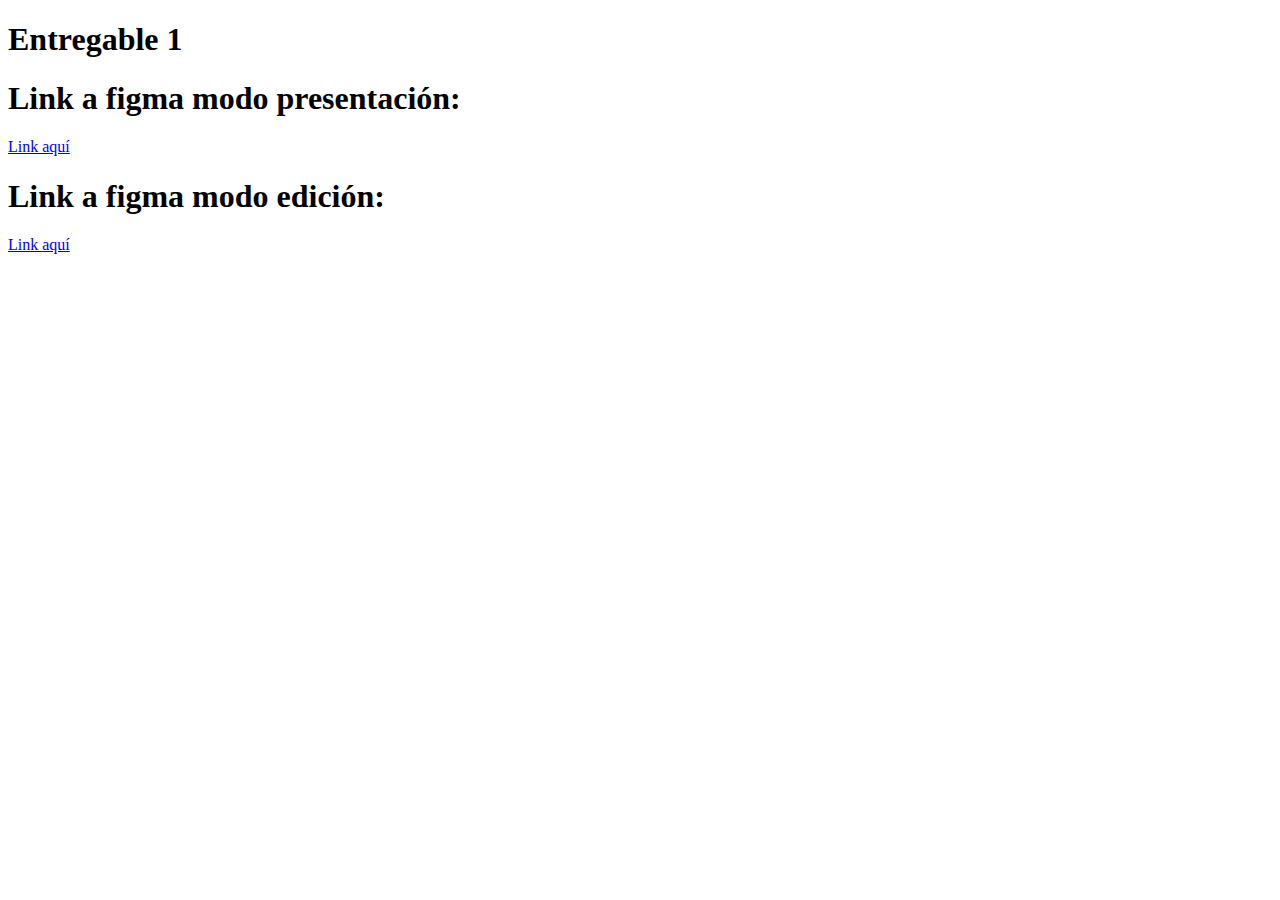
<file: TP1/index.html>
<!DOCTYPE html>
<html lang="en">

    <head>
        <meta charset="UTF-8">
        <meta http-equiv="X-UA-Compatible" content="IE=edge">
        <title>Entregable 1</title>
    </head>

    <body>
        <div>
            <h1>Entregable 1</h1>
            <h1>Link a figma modo presentación: </h1>
            <a href="https://www.figma.com/proto/QKwSnHdRZKMgESP75Qwl5t/Entregable-1?page-id=0%3A1&type=design&node-id=89-4972&viewport=754%2C292%2C0.11&t=im0XxFkE1mGjDTLq-1&scaling=min-zoom&starting-point-node-id=1%3A2&mode=design">Link aquí</a>
            <h1>Link a figma modo edición:</h1>
            <a href="https://www.figma.com/file/QKwSnHdRZKMgESP75Qwl5t/Entregable-1?type=design&node-id=89%3A4972&mode=design&t=ZDto3umOtbCcBFyV-1">Link aquí</a>
        </div>   
    </body>

</html>
</file>
